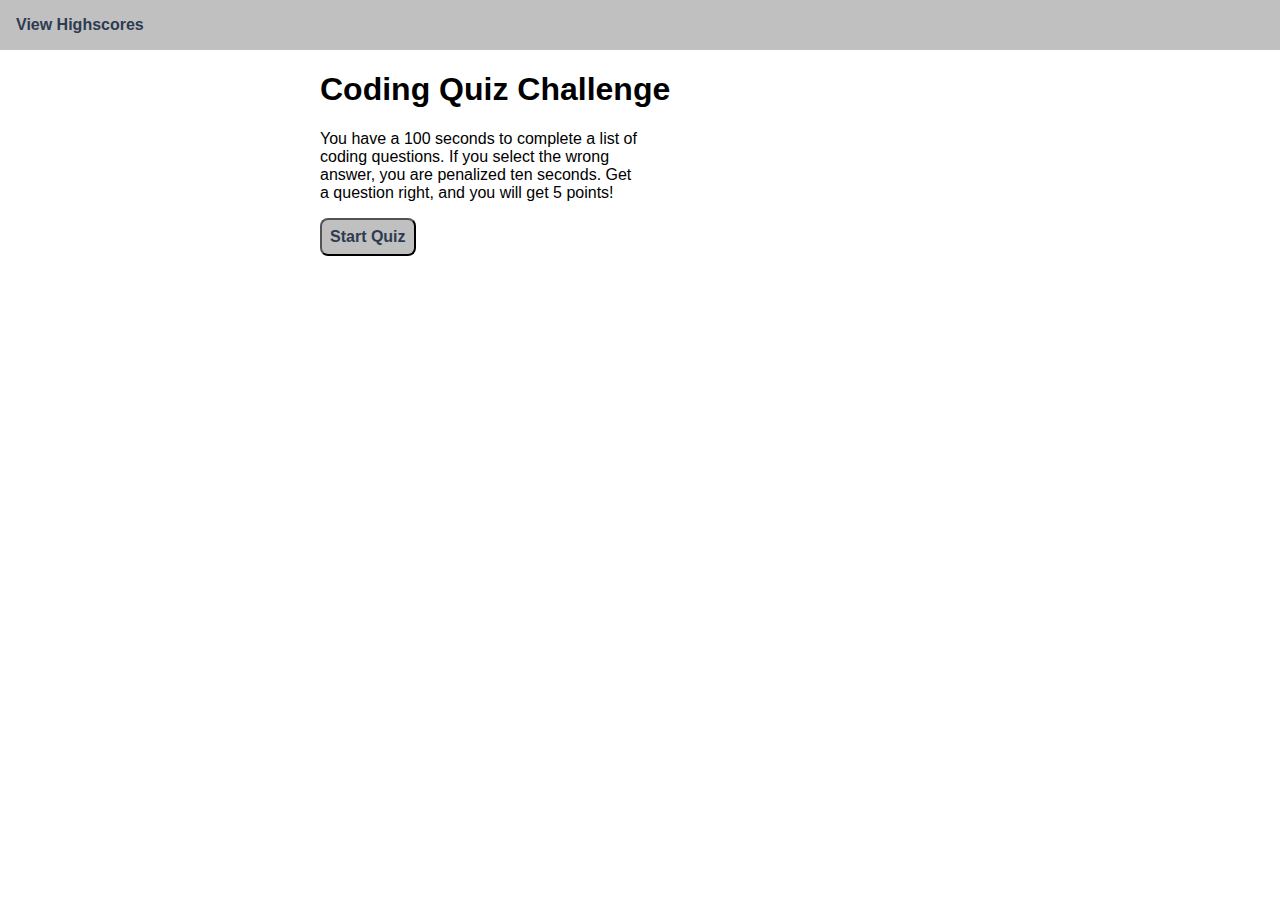
<file: index.html>
<!DOCTYPE html>
<html lang="en">
<head>
    <meta charset="UTF-8">
    <meta name="viewport" content="width=device-width, initial-scale=1.0">
    <title>Code Quiz</title>
    <link rel="stylesheet" href="./style/style.css">
</head>
<header>
    <div>
    <a href="./highscores.html">View Highscores</a>
    </div>
</header>
<body>
    <main class="container">
        <h1>Coding Quiz Challenge</h1>
        <p>You have a 100 seconds to complete a list of coding questions. If you select the wrong answer, you are penalized ten seconds. Get a question right, and you will get 5 points!</p>
        <button id= "startQuiz" >Start Quiz</button>

    </main>
    <script src="./app/index.js"></script>
    <script src="./app/quiz.js"></script>

</body>
</html>
</file>
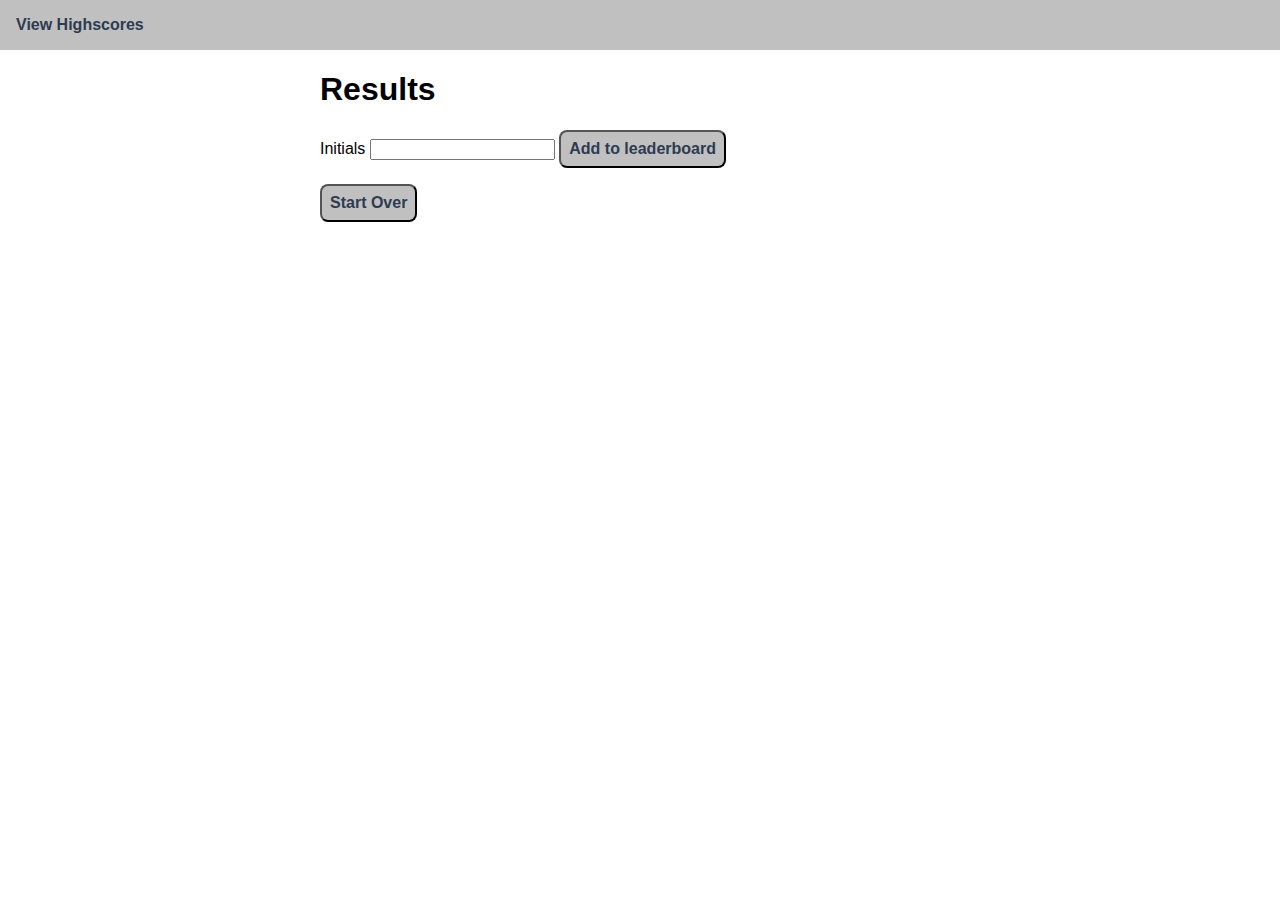
<file: endgame.html>
<!DOCTYPE html>
<html lang="en">
<head>
    <meta charset="UTF-8">
    <meta name="viewport" content="width=device-width, initial-scale=1.0">
    <title>Code Quiz</title>
    <link rel="stylesheet" href="./style/style.css">
</head>
<header>
    <div>
    <a href="./highscores.html">View Highscores</a>
    </div>
</header>
<body>
    <main class="container">
        <h1>Results</h1>
        <p id="endMessage"></p>
        <form id="submitScore">
            <label for="userInitials">Initials</label>
            <input id="userInitials" type="text">
            <button type="submit">Add to leaderboard</button>
        </form>
        <button onclick="location.href='./index.html'">Start Over</button>

    </main>
    <script src="./app/endgame.js"></script>
</body>
</html>
</file>
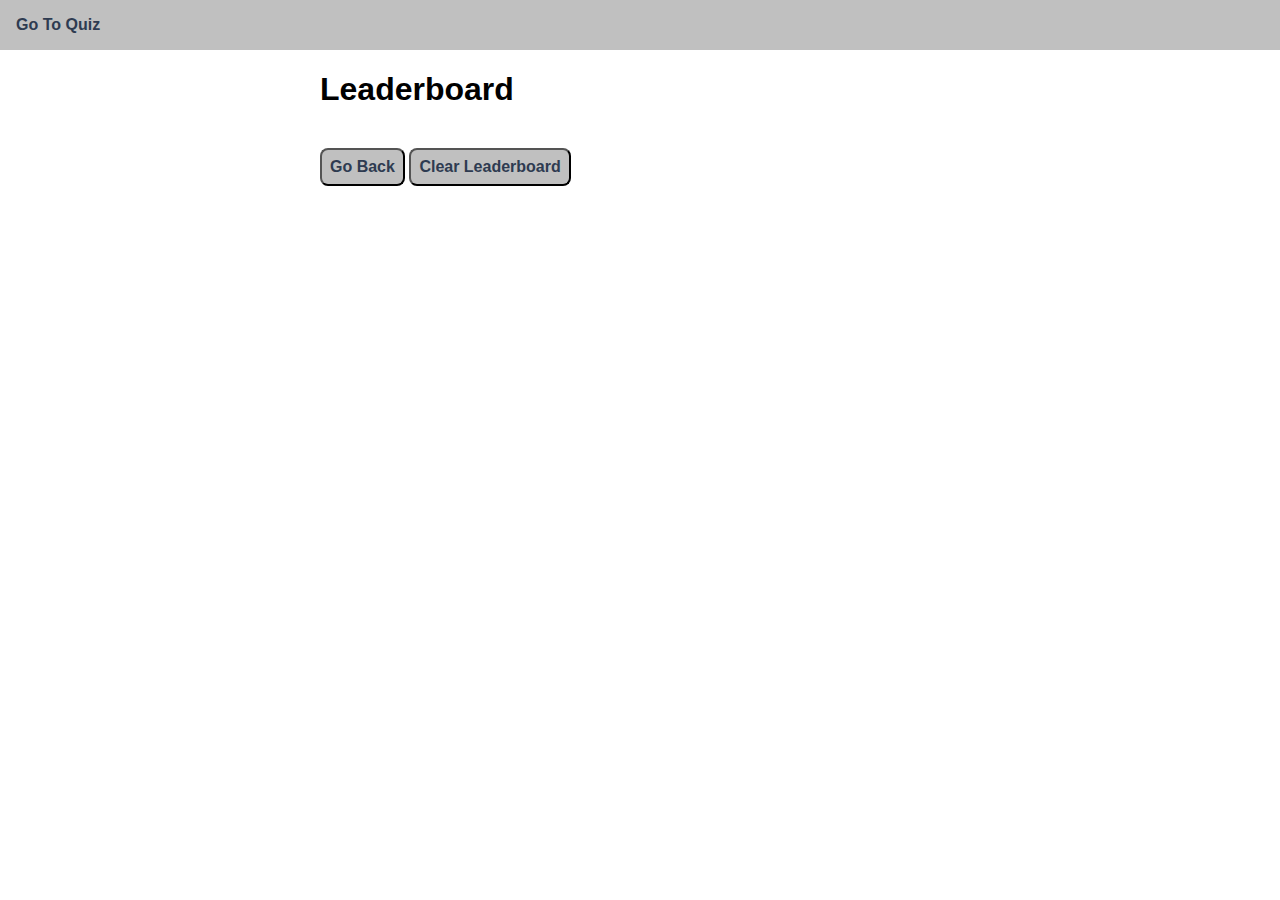
<file: highscores.html>
<!DOCTYPE html>
<html lang="en">
<head>
    <meta charset="UTF-8">
    <meta name="viewport" content="width=device-width, initial-scale=1.0">
    <title>Code Quiz</title>
    <link rel="stylesheet" href="./style/style.css">
</head>
<header>
    <div>
    <a href="./index.html">Go To Quiz</a>
    </div>
</header>
<body>
    <main class="container">
        <h1>Leaderboard</h1>
        <ul></ul>
        <br>
        <button id="goBack">Go Back</button>
        <button id="clearLeaderboard">Clear Leaderboard</button>
    </main>
    <script src="./app/highscores.js"></script>
</body>
</html>
</file>
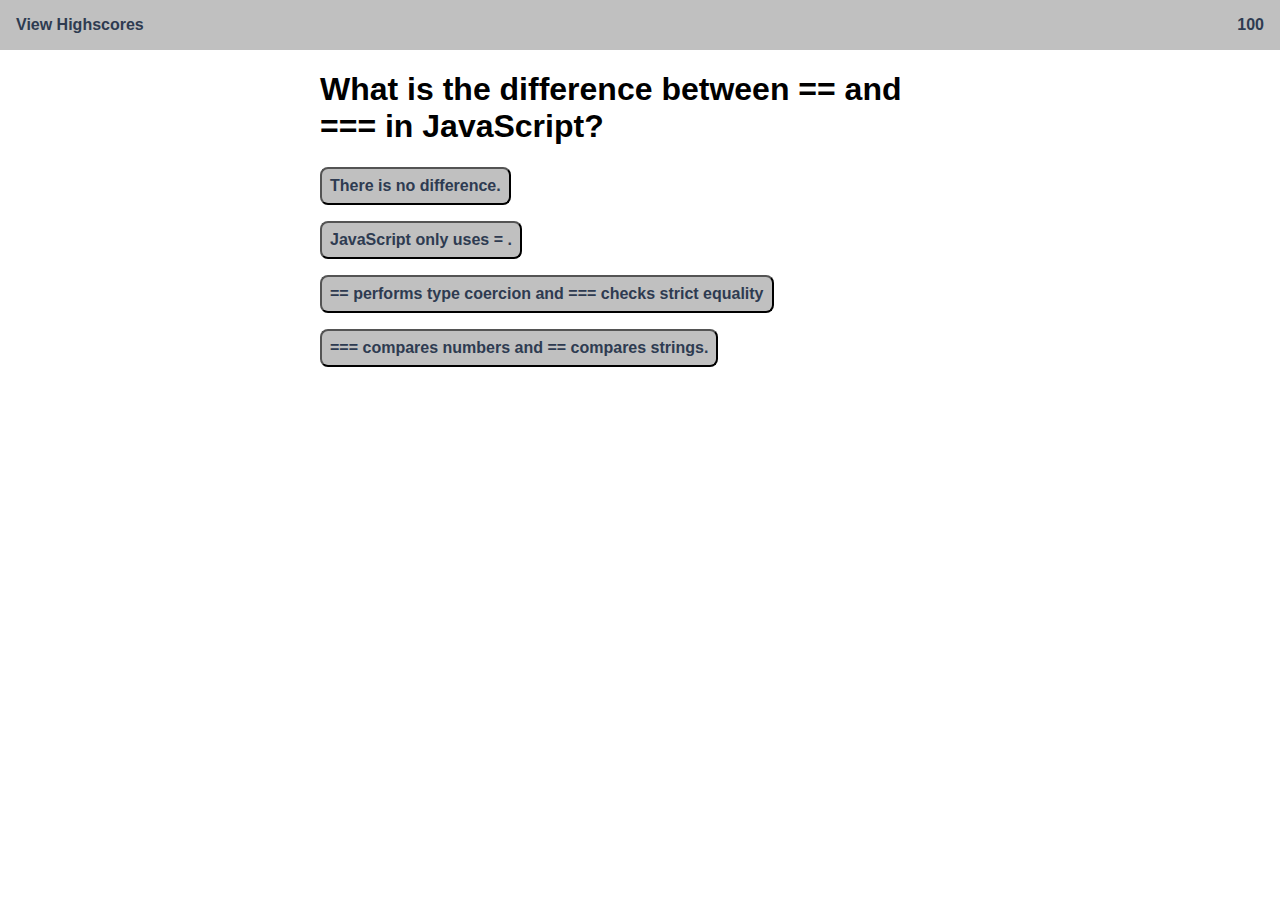
<file: quiz.html>
<!DOCTYPE html>
<html lang="en">
<head>
    <meta charset="UTF-8">
    <meta name="viewport" content="width=device-width, initial-scale=1.0">
    <title>Code Quiz</title>
    <link rel="stylesheet" href="./style/style.css">
</head>
<header>
    <div>
    <a href="./highscores.html">View Highscores</a>
    </div>

    <div class="timer"></div>
</header>
<body>
    <main class="container">
        <h1 class="question"></h1>
        <ul class="answers btn-group">
            <button class="test" id="0"></button>
            <button class="test" id="1"></button>
            <button class="test" id="2"></button>
            <button class="test" id="3"></button>
        </ul>
        

    </main>
    <script src="./app/quiz.js"></script>
</body>
</html>
</file>
<file: style/style.css>
/* navbar & header styling */
header {
    padding: 1rem;
    color: #2E3B51;
    font-weight: bold;
    background-color: #C0C0C0;
    display: flex;
    justify-content: space-between;
}

body {
    margin: 0 !important;
    font-family: "Helvetica Neue", Helvetica, Arial, sans-serif;
}

a {
    text-decoration: none;
    color: #2E3B51;
}

.container {
    width: 50%;
    padding-right: 15px;
    padding-left: 15px;
    margin-right: auto;
    margin-left: auto;
    text-align: left;
}

@media (min-width:576px) {
    .container {
        max-width: 540px
    }
}

@media (min-width:768px) {
    .container {
        max-width: 720px
    }
}

@media (min-width:992px) {
    .container {
        max-width: 960px
    }
}

@media (min-width:1200px) {
    .container {
        max-width: 1140px
    }
}

p {
    width: 50%;
}

button {
    color: #2E3B51;
    font-size: 1em;
    font-weight: bold;
    background-color: #C0C0C0;
    border-radius: 0.5rem;
    padding: 0.5rem;    
    outline: none;
    margin-bottom: 1em;
}

/* 
* This makes the quiz.html
* buttons stack vertically */

.btn-group button {
    min-width: 10%; 
    display: block; 
  }

/* 
* Padding and margin on
* highscore leaderboard list */

 ul {
    margin: 0;
    padding: 0;
}

li {
    padding: 1em 0 1em 0;
    list-style-type: none;
    font-size: 1.5em;
}
</file>
